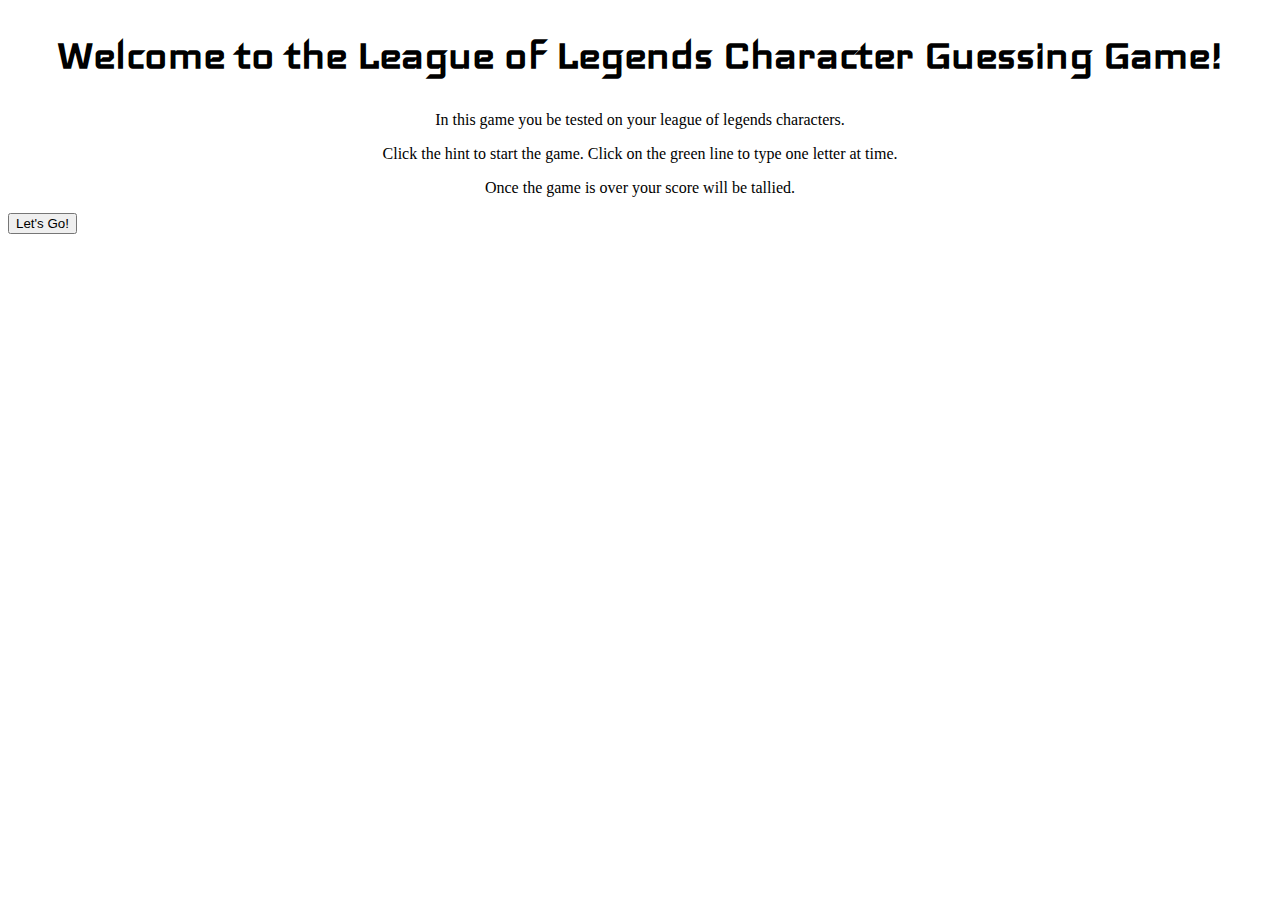
<file: index.html>
<!DOCTYPE html>
<html lang="en">
  <head>
    <meta charset="UTF-8" />
    <meta name="viewport" content="width=device-width, initial-scale=1.0" />
    <meta http-equiv="X-UA-Compatible" content="ie=edge" />
    <title>League of Legends Quiz</title>
    <link rel="stylesheet" type="text/css" href="assets/css/style.css" />
  </head>

  <body>
    <h1>Welcome to the League of Legends Character Guessing Game!</h1>
    <p>In this game you be tested on your league of legends characters.</p>
    <p>
      Click the hint to start the game. Click on the green line to type one
      letter at time.
    </p>
    <p>Once the game is over your score will be tallied.</p>
    <button onclick="start()">Let's Go!</button>
    <script src="assets/javascript/java.js"></script>

  </body>
</html>
</file>
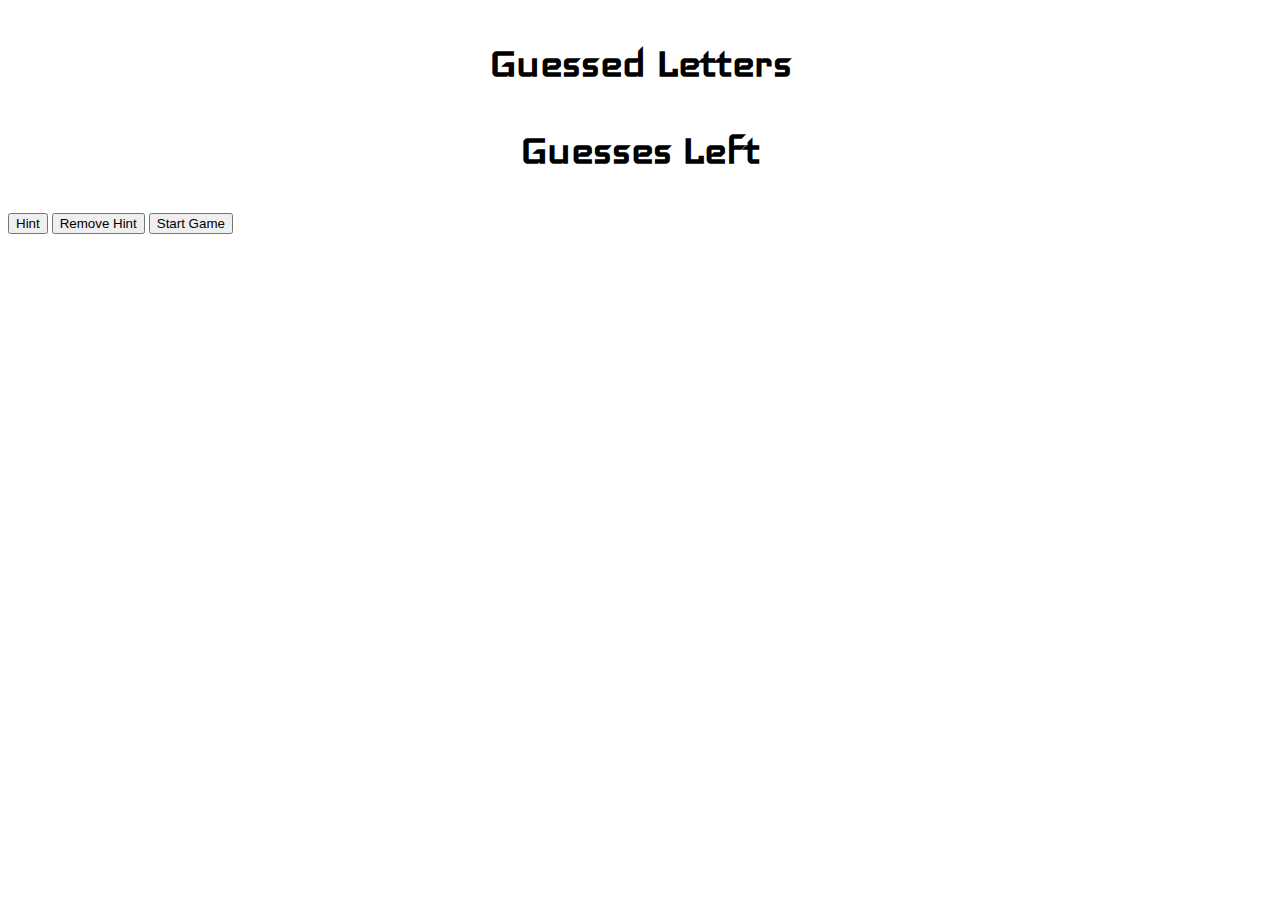
<file: assets/game/start.html>
<!DOCTYPE html>
<html lang="en">
<head>
    <meta charset="UTF-8">
    <meta name="viewport" content="width=device-width, initial-scale=1.0">
    <title>League of Legends Quiz</title>
    <link rel="stylesheet" type="text/css" href="../css/style.css">

</head>
<body>
    <h2>Guessed Letters</h2>
    <p id="letters_left"></p>
    
    
    <p id="answer"></p>
    
    <h2>Guesses Left</h2>
    <p id='guesses_remain'></p>
    
    <h1 id='dashes'></h1>
    
    <p id='hint'></p>
    <p id='def'></p>

    <button onclick="displayHint()" class='button'>Hint</button>
    <button onclick="removeHint()" class='button'>Remove Hint</button>
    <button onclick="startGame()" class='button' >Start Game</button>

    <h1 id='message'></h1>

    <script src="../javascript/java.js"></script>

</body>
</html>
</file>
<file: assets/css/style.css>
@import url('https://fonts.googleapis.com/css2?family=Iceland&family=Kode+Mono:wght@400..700&family=Playfair+Display:ital,wght@0,400..900;1,400..900&family=Roboto+Condensed:ital,wght@0,100..900;1,100..900&display=swap');

h1, h2 {
  font-family: "Iceland", sans-serif;
  font-weight: 600;
  font-size: xxx-large;
  text-align: center;
}
p {
  text-align: center;
}
#guesses_remain {
  font-family: "Iceland", sans-serif;
  font-weight: 300;
  font-size: xx-large;

}
.button {
  text-align: center;
}
</file>
